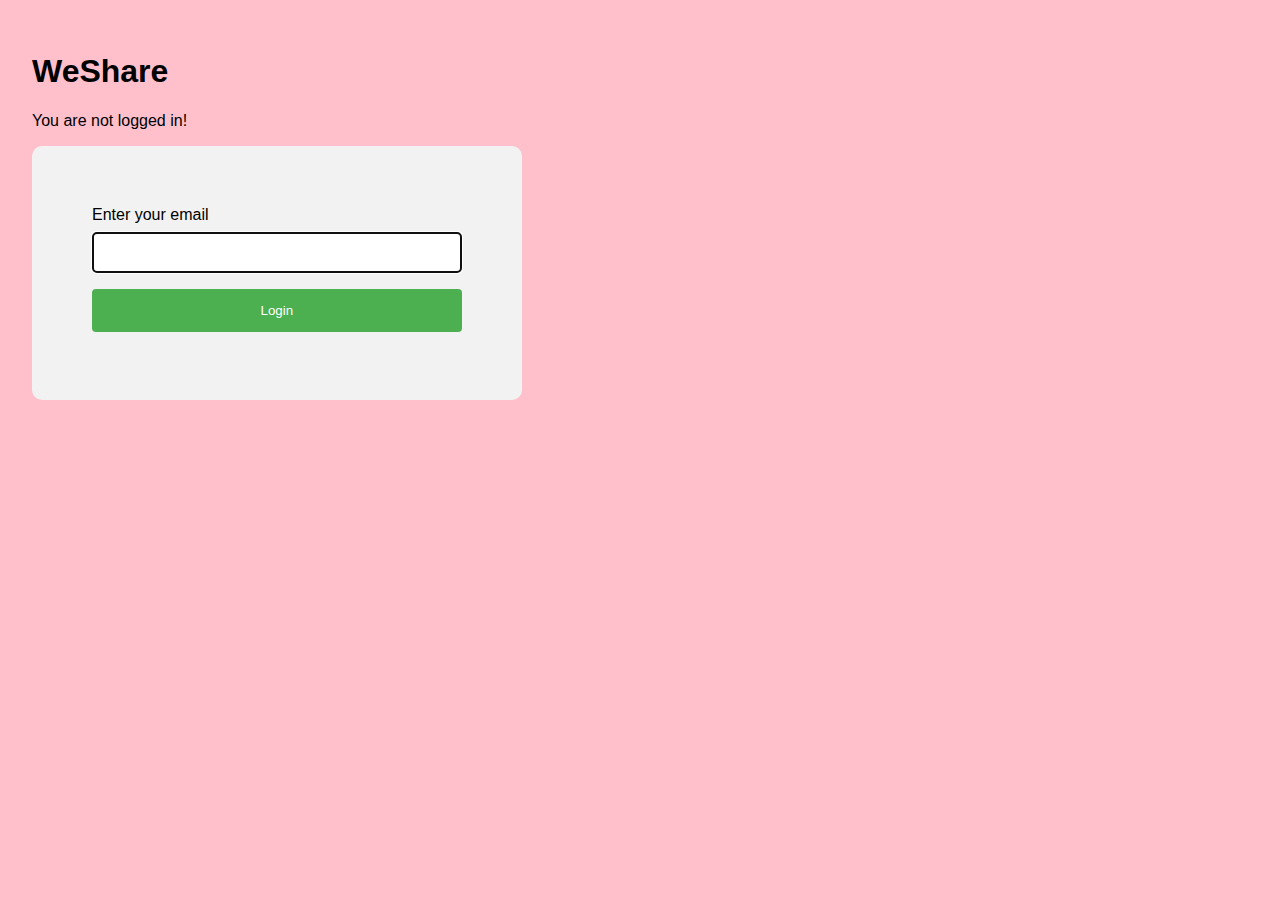
<file: Tracker/src/main/resources/index.html>
<!DOCTYPE html>
<html lang="en">
<head>
    <meta charset="UTF-8">
    <title>WeShare</title>
    <meta name="description" content="">
    <meta name="viewport" content="width=device-width, initial-scale=1">
    <meta http-equiv="X-UA-Compatible" content="ie=edge">
    <link rel="stylesheet" href="css/main.css">
</head>

<body>
<h1>WeShare</h1>
<p>You are not logged in!</p>

<main>
    <div>
        <form method="post" action="/login.action" enctype="application/x-www-form-urlencoded">
            <label for="email">Enter your email</label>
            <input name="email" id="email" type="email" autofocus required>
            <input id="submit" type="submit" value="Login"/>
        </form>
    </div>
</main>
</body>
</html>
</file>
<file: Tracker/src/main/resources/css/main.css>
body {
    box-sizing: border-box;
    margin: 1em;
    font-family: "Pangolin", sans-serif;
    background-color: pink;
    width: 90%;
    padding: 1em;
    display: inline-block;
}

form {
  padding: 60px;
  width: 33%;
  border-radius: 10px;
  background-color: #f2f2f2;
}

form.inline {
  padding: 0;
  width:33%;
  background-color #fff;
}

input.inline[type=submit] {
  width: 100%;
  background-color: #4CAF50;
  color: white;
  padding: 4px;
  margin: 2px;
  border: none;
  border-radius: 2px;
  cursor: pointer;
}

input {
  width: 100%;
  padding: 12px 20px;
  margin: 8px 0;
  display: inline-block;
  border: 1px solid #ccc;
  border-radius: 4px;
  box-sizing: border-box;
}

input[type=submit] {
  background-color: #4CAF50;
  color: white;
  padding: 14px 20px;
  margin: 8px 0;
  border: none;
  border-radius: 4px;
  cursor: pointer;
}

input[type=submit]:hover {
  background-color: #45a049;
}

nav {
    display: flex;
    flex-wrap: wrap;
    margin-bottom: 2em;
}

nav a {
    display: block;
    padding: 5px 15px;
    text-align: center;
    color: #464141;
}

nav a:hover {
    background-color: #4CAF50;
    color: #ffffff;
}

table {
    table-layout: fixed;
    width: 80%;
    border-collapse: collapse;
    margin-top: 1em;
}

td {
    padding: 1em;
    text-align: left;
}

th {
    padding: 1em;
    text-align: left;
    text-decoration: underline;
}

tfoot {
    border-top: 1px solid black;
    font-size: large;
    font-weight: bold;
}

div.error {
    border: 1px solid #888;
    padding: 20px;
    margin: 20;
    color: red;
    width: 60%;
}

div.stacktrace {
    font-size: small;
    font-family: monospace;
}
</file>
